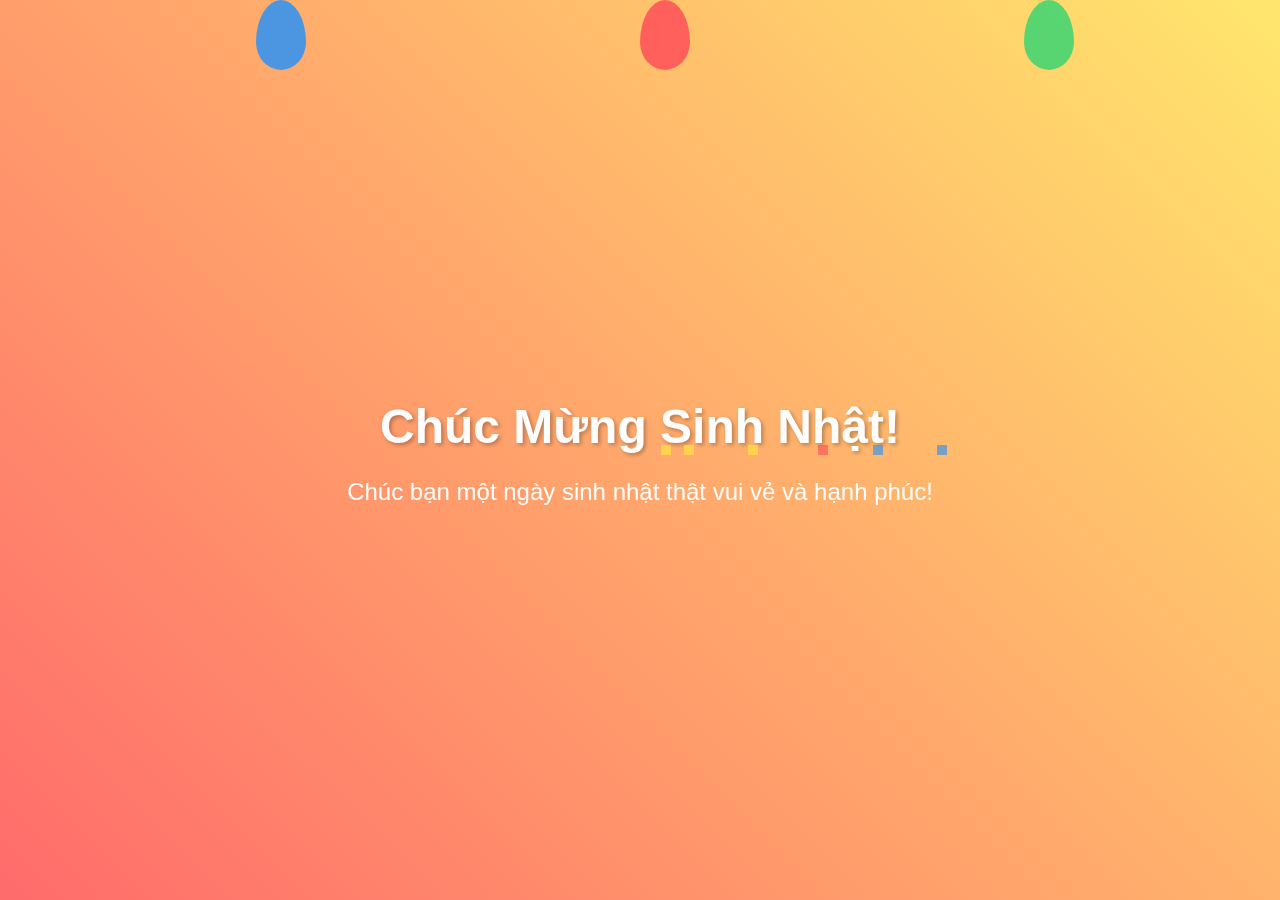
<file: final.html>
<!DOCTYPE html>
<html lang="vi">
<head>
    <meta charset="UTF-8">
    <meta name="viewport" content="width=device-width, initial-scale=1.0">
    <title>Chúc Mừng Sinh Nhật!</title>
    <link rel="stylesheet" href="styles.css">
    <script src="https://cdnjs.cloudflare.com/ajax/libs/gsap/3.12.5/gsap.min.js"></script>
</head>
<body>
    <div class="container">
        <h1>Chúc Mừng Sinh Nhật!</h1>
        <p id="customMessage">Chúc bạn một ngày sinh nhật thật vui vẻ và hạnh phúc!</p>
    </div>
    <div class="balloons">
        <div class="balloon" style="left: 50%;"></div>
        <div class="balloon" style="left: 20%;"></div>
        <div class="balloon" style="left: 80%;"></div>
    </div>
    <script src="script.js"></script>
</body>
</html>
</file>
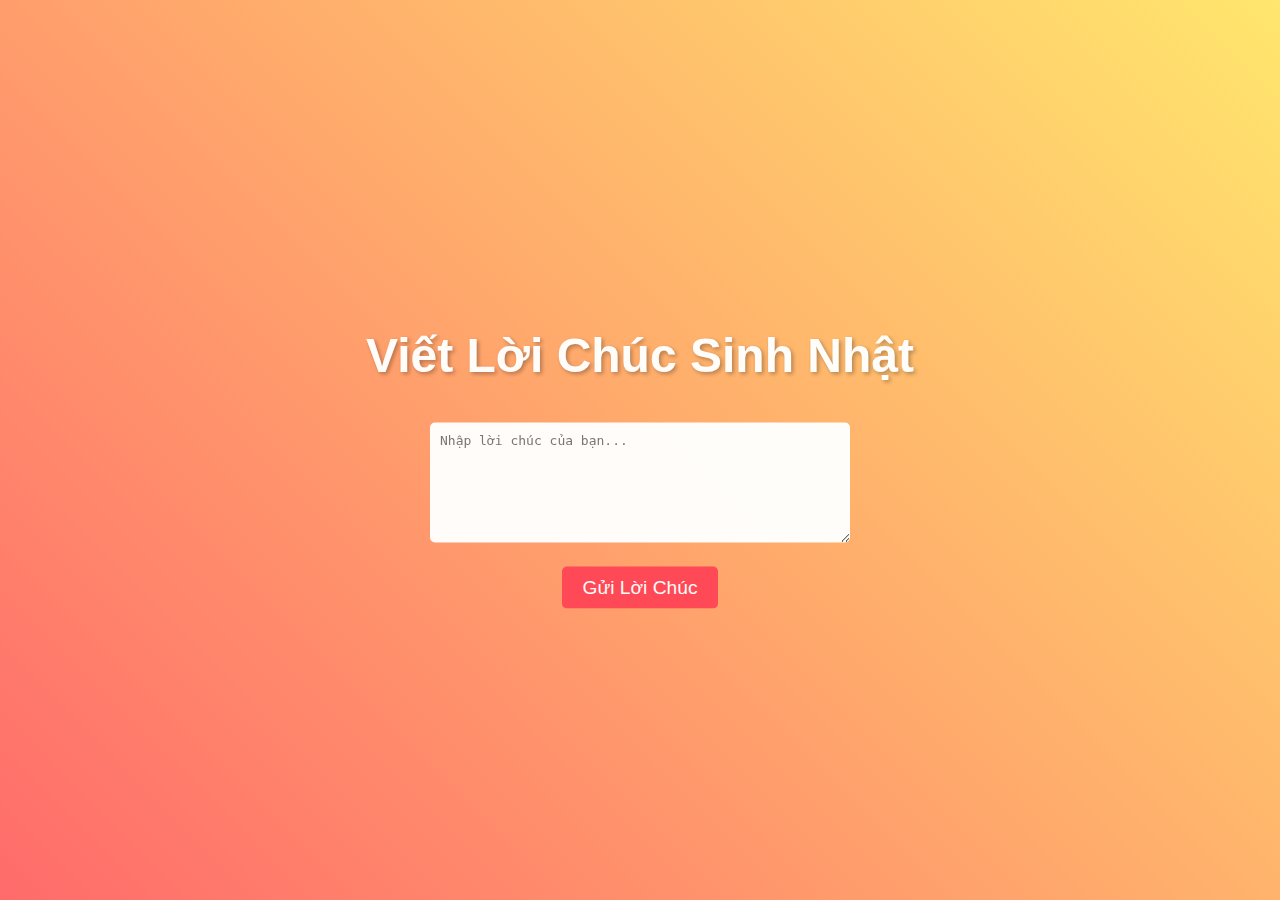
<file: message.html>
<!DOCTYPE html>
<html lang="vi">
<head>
    <meta charset="UTF-8">
    <meta name="viewport" content="width=device-width, initial-scale=1.0">
    <title>Viết Lời Chúc</title>
    <link rel="stylesheet" href="styles.css">
    <script src="https://cdnjs.cloudflare.com/ajax/libs/gsap/3.12.5/gsap.min.js"></script>
</head>
<body>
    <div class="container">
        <h1>Viết Lời Chúc Sinh Nhật</h1>
        <textarea id="birthdayMessage" placeholder="Nhập lời chúc của bạn..."></textarea>
        <button onclick="saveMessage()">Gửi Lời Chúc</button>
    </div>
    <script src="script.js"></script>
</body>
</html>
</file>
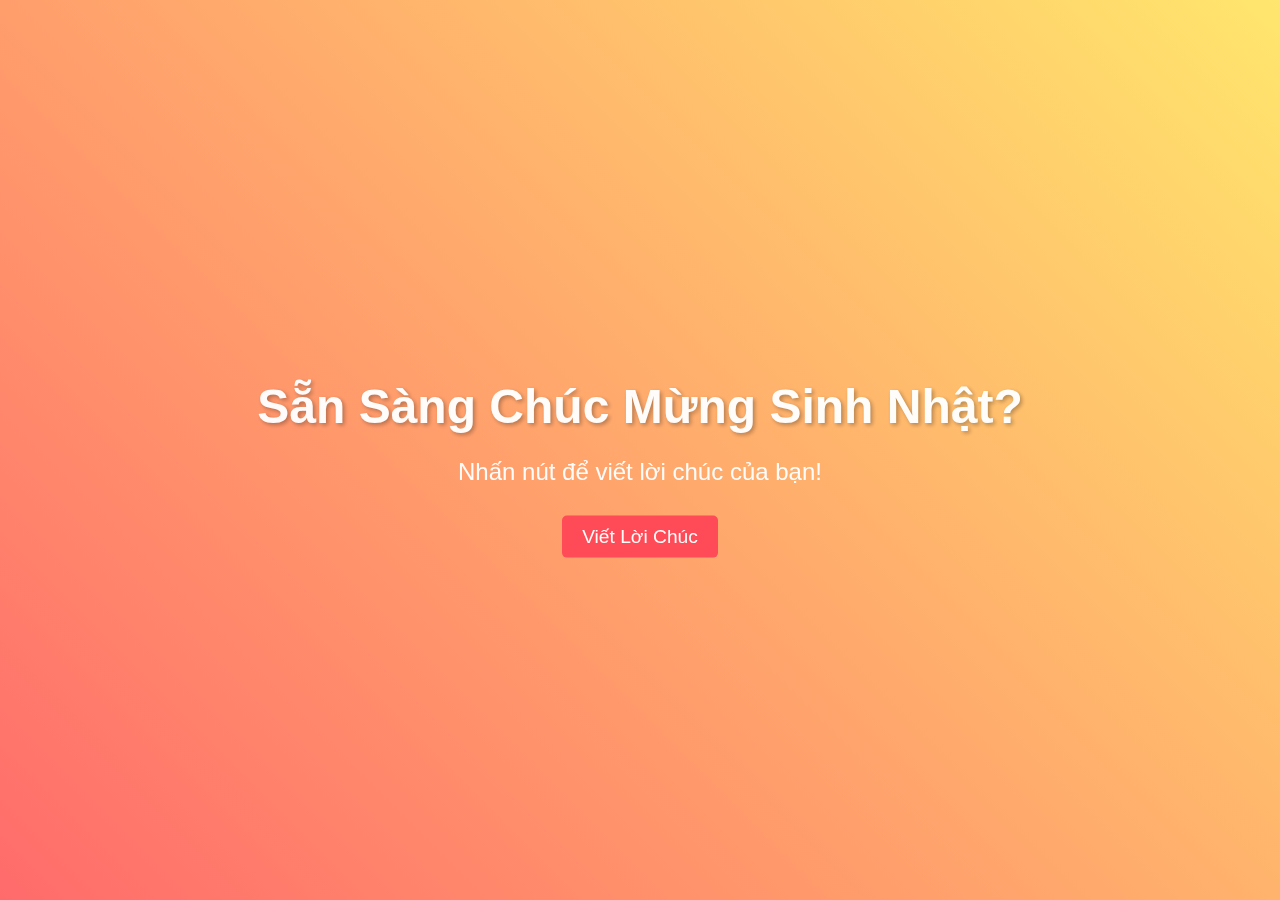
<file: welcome.html>
<!DOCTYPE html>
<html lang="vi">
<head>
    <meta charset="UTF-8">
    <meta name="viewport" content="width=device-width, initial-scale=1.0">
    <title>Trang Chào Mừng</title>
    <link rel="stylesheet" href="styles.css">
    <script src="https://cdnjs.cloudflare.com/ajax/libs/gsap/3.12.5/gsap.min.js"></script>
</head>
<body>
    <div class="container">
        <h1>Sẵn Sàng Chúc Mừng Sinh Nhật?</h1>
        <p>Nhấn nút để viết lời chúc của bạn!</p>
        <button onclick="navigateTo('message.html')">Viết Lời Chúc</button>
    </div>
    <script src="script.js"></script>
</body>
</html>
</file>
<file: styles.css>
body {
    margin: 0;
    padding: 0;
    height: 100vh;
    display: flex;
    justify-content: center;
    align-items: center;
    background: linear-gradient(45deg, #ff6b6b, #ffe66d);
    font-family: Arial, sans-serif;
    overflow: hidden;
}

.container {
    text-align: center;
    color: #fff;
    opacity: 0;
}

h1 {
    font-size: 3em;
    margin-bottom: 20px;
    text-shadow: 2px 2px 4px rgba(0, 0, 0, 0.3);
}

p {
    font-size: 1.5em;
    margin-bottom: 30px;
}

button {
    padding: 10px 20px;
    font-size: 1.2em;
    background: #ff4757;
    color: #fff;
    border: none;
    border-radius: 5px;
    cursor: pointer;
    transition: transform 0.3s ease;
}

button:hover {
    transform: scale(1.1);
}

textarea {
    width: 80%;
    max-width: 400px;
    height: 100px;
    margin: 20px 0;
    padding: 10px;
    font-size: 1em;
    border-radius: 5px;
    border: none;
}

.balloons {
    position: absolute;
    width: 100%;
    height: 100%;
    top: 0;
    left: 0;
    pointer-events: none;
}

.balloon {
    position: absolute;
    width: 50px;
    height: 70px;
    background: #ff4757;
    border-radius: 50% 50% 50% 50% / 60% 60% 40% 40%;
    animation: float 6s ease-in-out infinite;
    opacity: 0.8;
}

.balloon:nth-child(2) {
    background: #1e90ff;
    animation-duration: 5s;
}

.balloon:nth-child(3) {
    background: #2ed573;
    animation-duration: 7s;
}

@keyframes float {
    0% { transform: translateY(100vh) scale(1); }
    100% { transform: translateY(-100vh) scale(1.2); }
}

.confetti {
    position: fixed;
    width: 10px;
    height: 10px;
    background: #ffeb3b;
    opacity: 0.6;
    animation: confetti 5s ease-in-out infinite;
}

@keyframes confetti {
    0% { transform: translateY(0) rotate(0deg); opacity: 1; }
    100% { transform: translateY(100vh) rotate(720deg); opacity: 0; }
}
</file>
